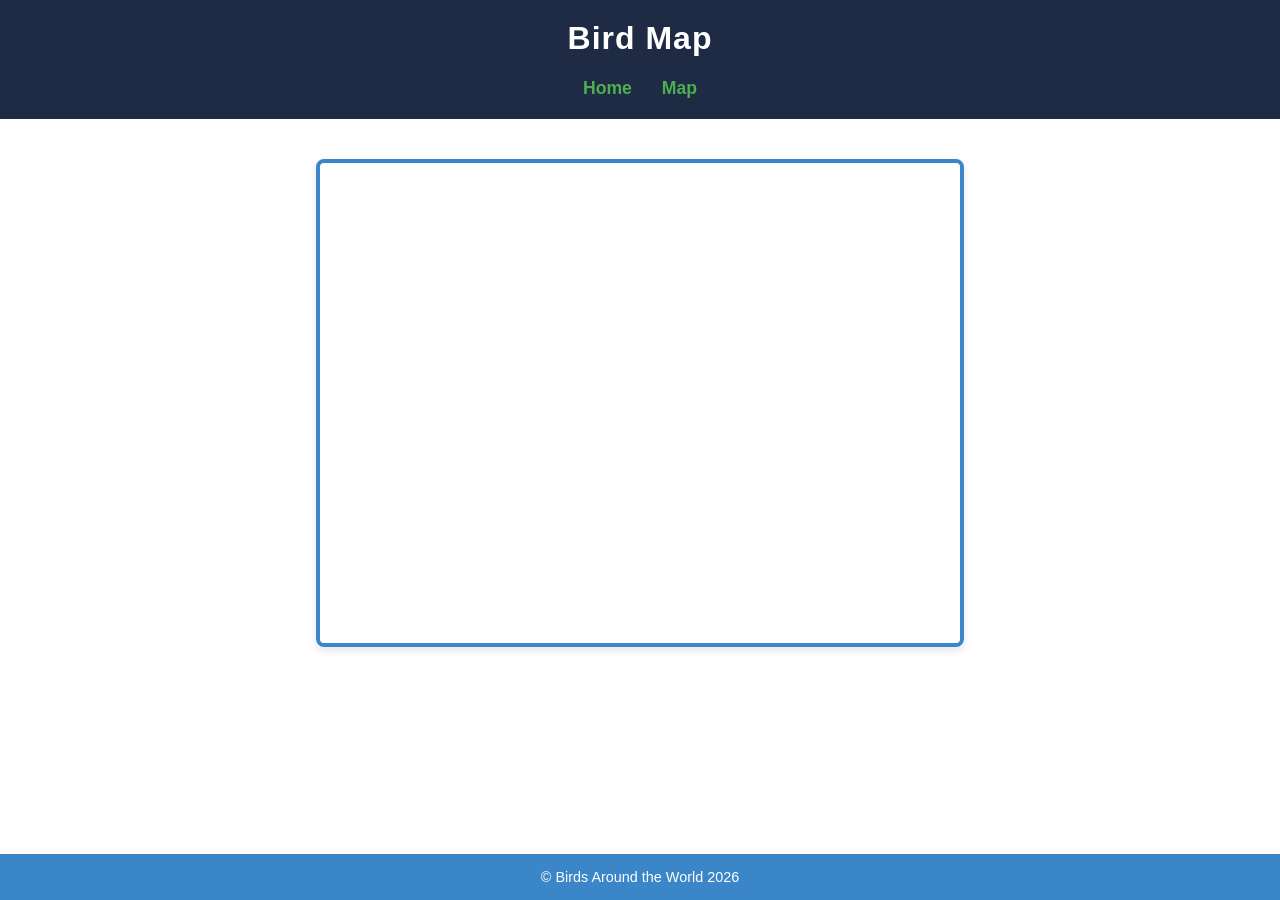
<file: bird-map/index.html>
<!DOCTYPE html>
<html lang="en">


<head>
    <meta charset="UTF-8">
    <meta name="viewport" content="width=device-width, initial-scale=1.0">
    <title>Bird Map</title>
    <link rel="stylesheet" href="styles/style.css">
</head>

<body>
    <header>
        <h1>Bird Map</h1>
        <nav>
            <ul>
                <li><a href="./">Home</a></li>
                <li><a href="#">Map</a></li>
            </ul>
        </nav>
    </header>
    <main>
        <iframe src="https://www.google.com/maps/d/embed?mid=1lvANDtmoH5dnL0VI4TiNaaNoiw6sAtY&ehbc=2E312F" width="640"
            height="480"></iframe>
    </main>
    <footer>
        <p>&copy; Birds Around the World 2026</p>
    </footer>
</body>

</html>
</file>
<file: bird-map/styles/style.css>
:root {
    --primary-color: #3A86C8;
    --secondary-color: #1F2A44;
    --accent-1: #4CAF50;
    --accent-2: #F28C28;

    --heading-font: Arial, sans-serif;
    --paragraph-font: Helvetica, sans-serif;
}

body {
    font-family: var(--paragraph-font);
    color: var(--secondary-color);
    margin: 0;
    padding: 0;
    display: flex;
    flex-direction: column;
    min-height: 100vh; 
}

h1 {
    font-family: var(--heading-font);
}

header {
    background-color: var(--secondary-color);
    padding: 20px;
    text-align: center;
}

header h1 {
    color: white; 
    margin-top: 0;
    letter-spacing: 1px;
}

nav ul {
    list-style-type: none;
    padding: 0;
    margin: 0;
    display: flex;
    justify-content: center;
    gap: 30px;
}

nav a {
    text-decoration: none;
    color: var(--accent-1);
    font-size: 1.1rem;
    font-weight: bold;
    transition: color 0.3s ease;
}

nav a:hover {
    color: var(--accent-2); 
}

main {
    flex: 1; 
    padding: 40px 20px;
    text-align: center;
}

main p {
    font-size: 1.2rem;
    margin-bottom: 25px;
}

iframe {
    border: 4px solid var(--primary-color);
    border-radius: 8px;
    box-shadow: 0 4px 8px rgba(0, 0, 0, 0.1);
    max-width: 100%;
}

footer {
    background-color: var(--primary-color);
    color: white;
    text-align: center;
    padding: 15px;
    margin-top: auto;
}

footer p {
    margin: 0;
    font-size: 0.9rem;
}
</file>
